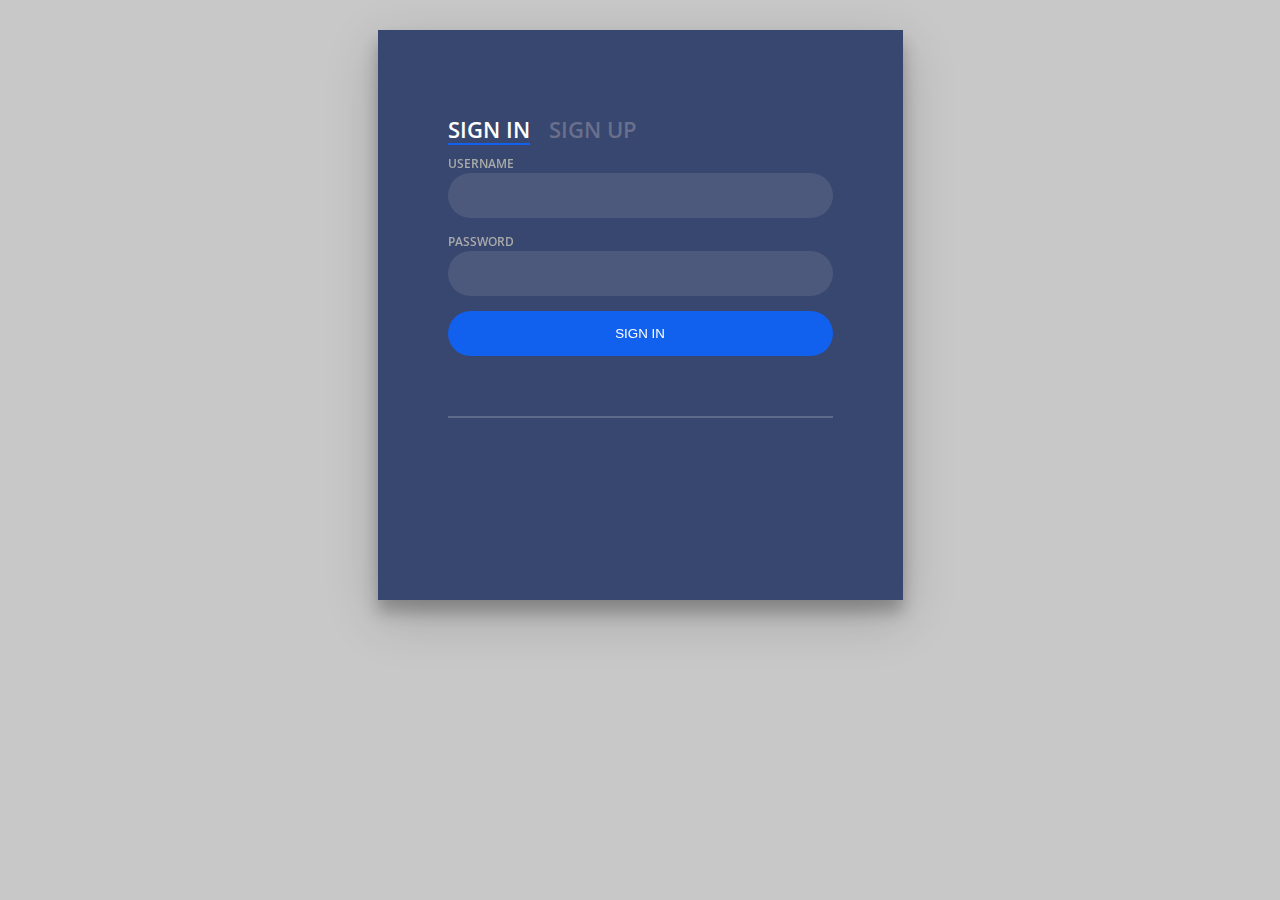
<file: index.html>
<!DOCTYPE html>
<html lang="en" >

<head>
  <meta charset="UTF-8">
  <title>PHP Learning</title>
  
  
  <link rel='stylesheet prefetch' href='https://fonts.googleapis.com/css?family=Open+Sans:600'>

      <link rel="stylesheet" href="./assets/css/style.css">

  
</head>

<body>

  <div class="login-wrap">
  <div class="login-html">
    <input id="tab-1" type="radio" name="tab" class="sign-in" checked><label for="tab-1" class="tab">Sign In</label>
    <input id="tab-2" type="radio" name="tab" class="sign-up"><label for="tab-2" class="tab">Sign Up</label>
    <div class="login-form">
      <form class="sign-in-htm" action="signIn.php" method="POST">
        <div class="group">
          <label for="username" class="label">Username</label>
          <input id="username" name="username" type="text" class="input">
        </div>
        <div class="group">
          <label for="password" class="label">Password</label>
          <input id="password" name="password" type="password" class="input" data-type="password">
        </div>
        <div class="group">
          <input type="submit" class="button" value="Sign In">
        </div>
        <div class="hr"></div>
      </form>
      <form class="sign-up-htm" action="signUp.php" method="POST">
        <div class="group">
          <label for="username" class="label">Username</label>
          <input id="username" name="username" type="text" class="input">
        </div>
        <div class="group">
          <label for="password" class="label">Password</label>
          <input id="password" name="password" type="password" class="input" data-type="password">
        </div>
        <div class="group">
          <label for="email" class="label">Email</label>
          <input id="email" name="email" type="text" class="input">
        </div>
        <div class="group">
          <label for="permissionLevel" class="label">Permission Level     (choose 'E' | 'M' | 'C'')</label>
          <input id="permissionLevel" name="permissionLevel" type="permissionLevel" class="input">
        </div>
        <div class="group">
          <input type="submit" class="button" value="Sign Up">
        </div>
        <div class="hr"></div>
      </form>
    </div>
  </div>
</div>
  
  

</body>

</html>
</file>
<file: assets/css/style.css>
body{
  margin:0;
  color:#6a6f8c;
  background:#c8c8c8;
  font:600 16px/18px 'Open Sans',sans-serif;
}
*,:after,:before{box-sizing:border-box}
.clearfix:after,.clearfix:before{content:'';display:table}
.clearfix:after{clear:both;display:block}
a{color:inherit;text-decoration:none}

.login-wrap{
  width:100%;
  margin:auto;
  margin-top: 30px;
  max-width:525px;
  min-height:570px;
  position:relative;
  background:url(https://d2gg9evh47fn9z.cloudfront.net/800px_COLOURBOX22243987.jpg) no-repeat center;
  box-shadow:0 12px 15px 0 rgba(0,0,0,.24),0 17px 50px 0 rgba(0,0,0,.19);
}
.login-html{
  width:100%;
  height:100%;
  position:absolute;
  padding:90px 70px 50px 70px;
  background:rgba(40,57,101,.9);
}
.login-html .sign-in-htm,
.login-html .sign-up-htm{
  top:0;
  left:0;
  right:0;
  bottom:0;
  position:absolute;
  -webkit-transform:rotateY(180deg);
          transform:rotateY(180deg);
  -webkit-backface-visibility:hidden;
          backface-visibility:hidden;
  transition:all .4s linear;
}
.login-html .sign-in,
.login-html .sign-up,
.login-form .group .check{
  display:none;
}
.login-html .tab,
.login-form .group .label,
.login-form .group .button{
  text-transform:uppercase;
}
.login-html .tab{
  font-size:22px;
  margin-right:15px;
  padding-bottom:5px;
  margin:0 15px 10px 0;
  display:inline-block;
  border-bottom:2px solid transparent;
}
.login-html .sign-in:checked + .tab,
.login-html .sign-up:checked + .tab{
  color:#fff;
  border-color:#1161ee;
}
.login-form{
  min-height:345px;
  position:relative;
  -webkit-perspective:1000px;
          perspective:1000px;
  -webkit-transform-style:preserve-3d;
          transform-style:preserve-3d;
}
.login-form .group{
  margin-bottom:15px;
}
.login-form .group .label,
.login-form .group .input,
.login-form .group .button{
  width:100%;
  color:#fff;
  display:block;
}
.login-form .group .input,
.login-form .group .button{
  border:none;
  padding:15px 20px;
  border-radius:25px;
  background:rgba(255,255,255,.1);
}
.login-form .group input[data-type="password"]{
  text-security:circle;
  -webkit-text-security:circle;
}
.login-form .group .label{
  color:#aaa;
  font-size:12px;
}
.login-form .group .button{
  background:#1161ee;
}
.login-form .group label .icon{
  width:15px;
  height:15px;
  border-radius:2px;
  position:relative;
  display:inline-block;
  background:rgba(255,255,255,.1);
}
.login-form .group label .icon:before,
.login-form .group label .icon:after{
  content:'';
  width:10px;
  height:2px;
  background:#fff;
  position:absolute;
  transition:all .2s ease-in-out 0s;
}
.login-form .group label .icon:before{
  left:3px;
  width:5px;
  bottom:6px;
  -webkit-transform:scale(0) rotate(0);
          transform:scale(0) rotate(0);
}
.login-form .group label .icon:after{
  top:6px;
  right:0;
  -webkit-transform:scale(0) rotate(0);
          transform:scale(0) rotate(0);
}
.login-form .group .check:checked + label{
  color:#fff;
}
.login-form .group .check:checked + label .icon{
  background:#1161ee;
}
.login-form .group .check:checked + label .icon:before{
  -webkit-transform:scale(1) rotate(45deg);
          transform:scale(1) rotate(45deg);
}
.login-form .group .check:checked + label .icon:after{
  -webkit-transform:scale(1) rotate(-45deg);
          transform:scale(1) rotate(-45deg);
}
.login-html .sign-in:checked + .tab + .sign-up + .tab + .login-form .sign-in-htm{
  -webkit-transform:rotate(0);
          transform:rotate(0);
}
.login-html .sign-up:checked + .tab + .login-form .sign-up-htm{
  -webkit-transform:rotate(0);
          transform:rotate(0);
}

.hr{
  height:2px;
  margin:60px 0 50px 0;
  background:rgba(255,255,255,.2);
}
.foot-lnk{
  text-align:center;
}
</file>
